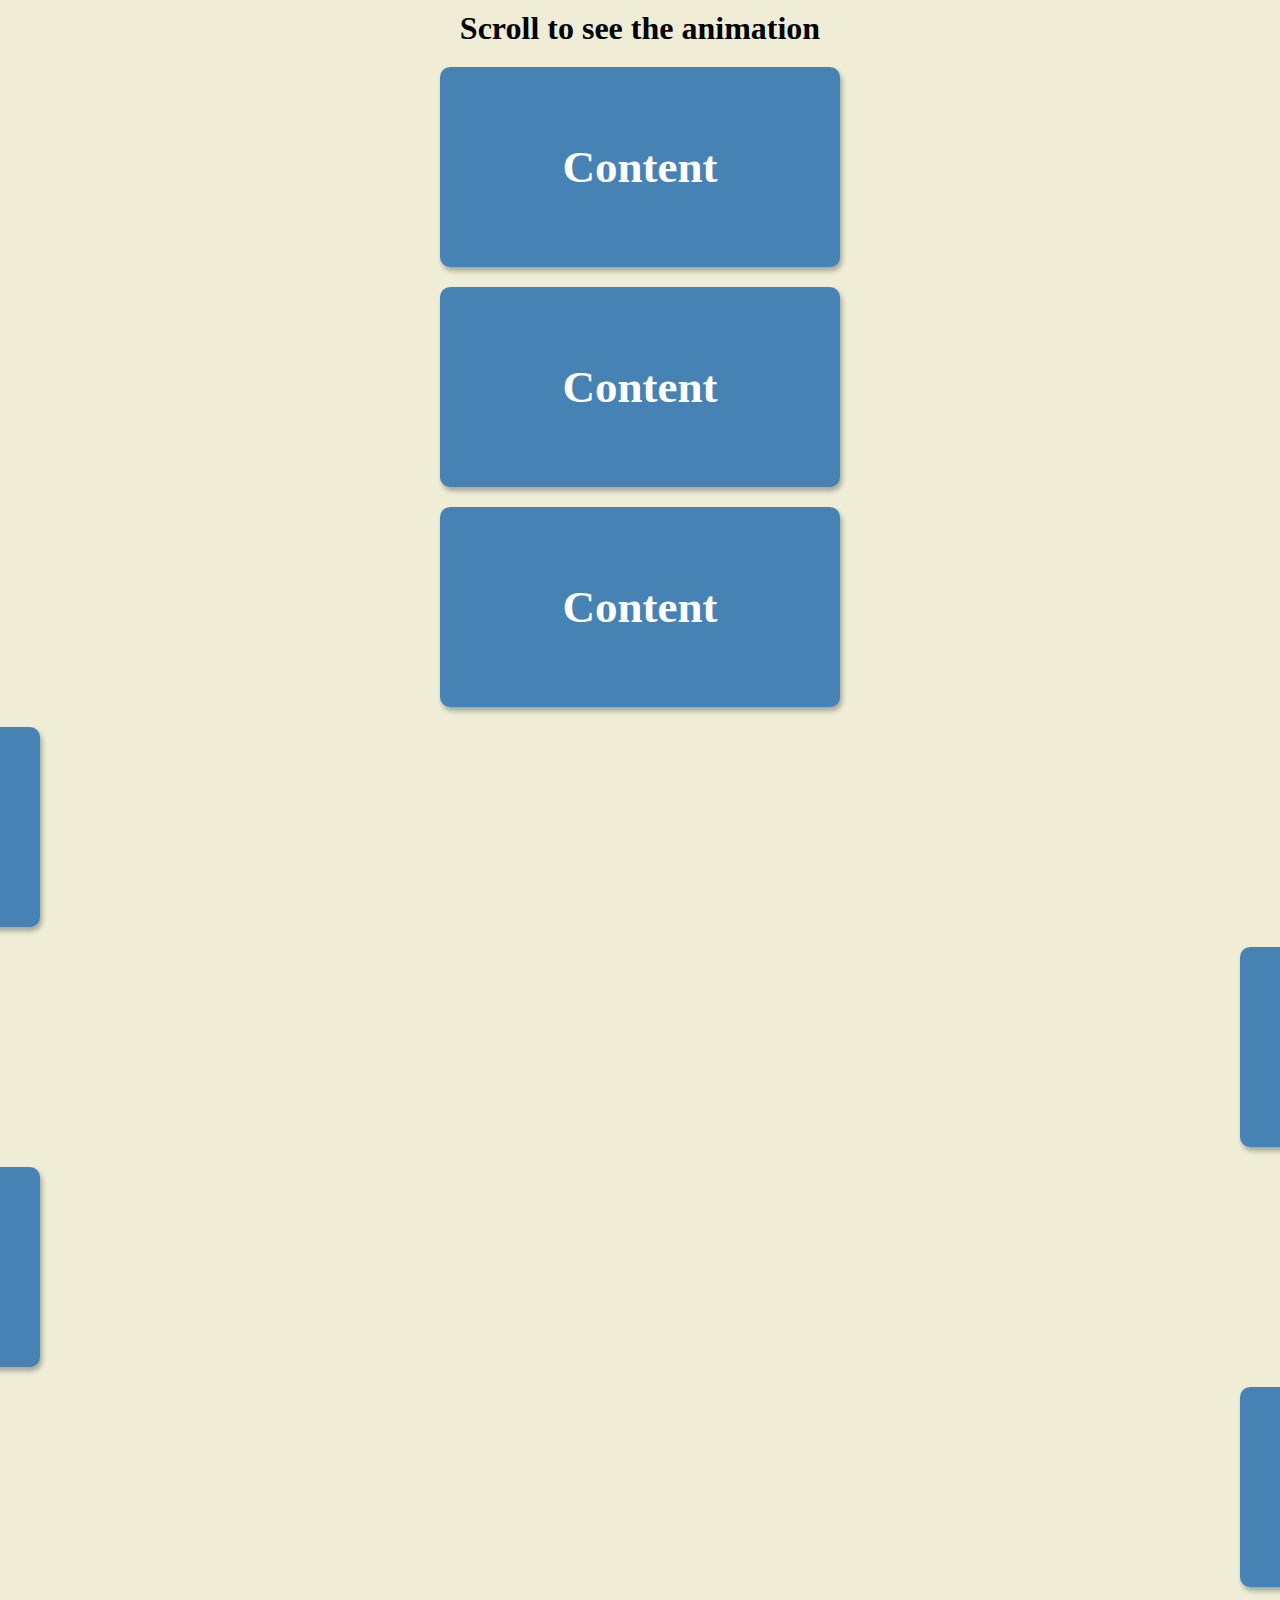
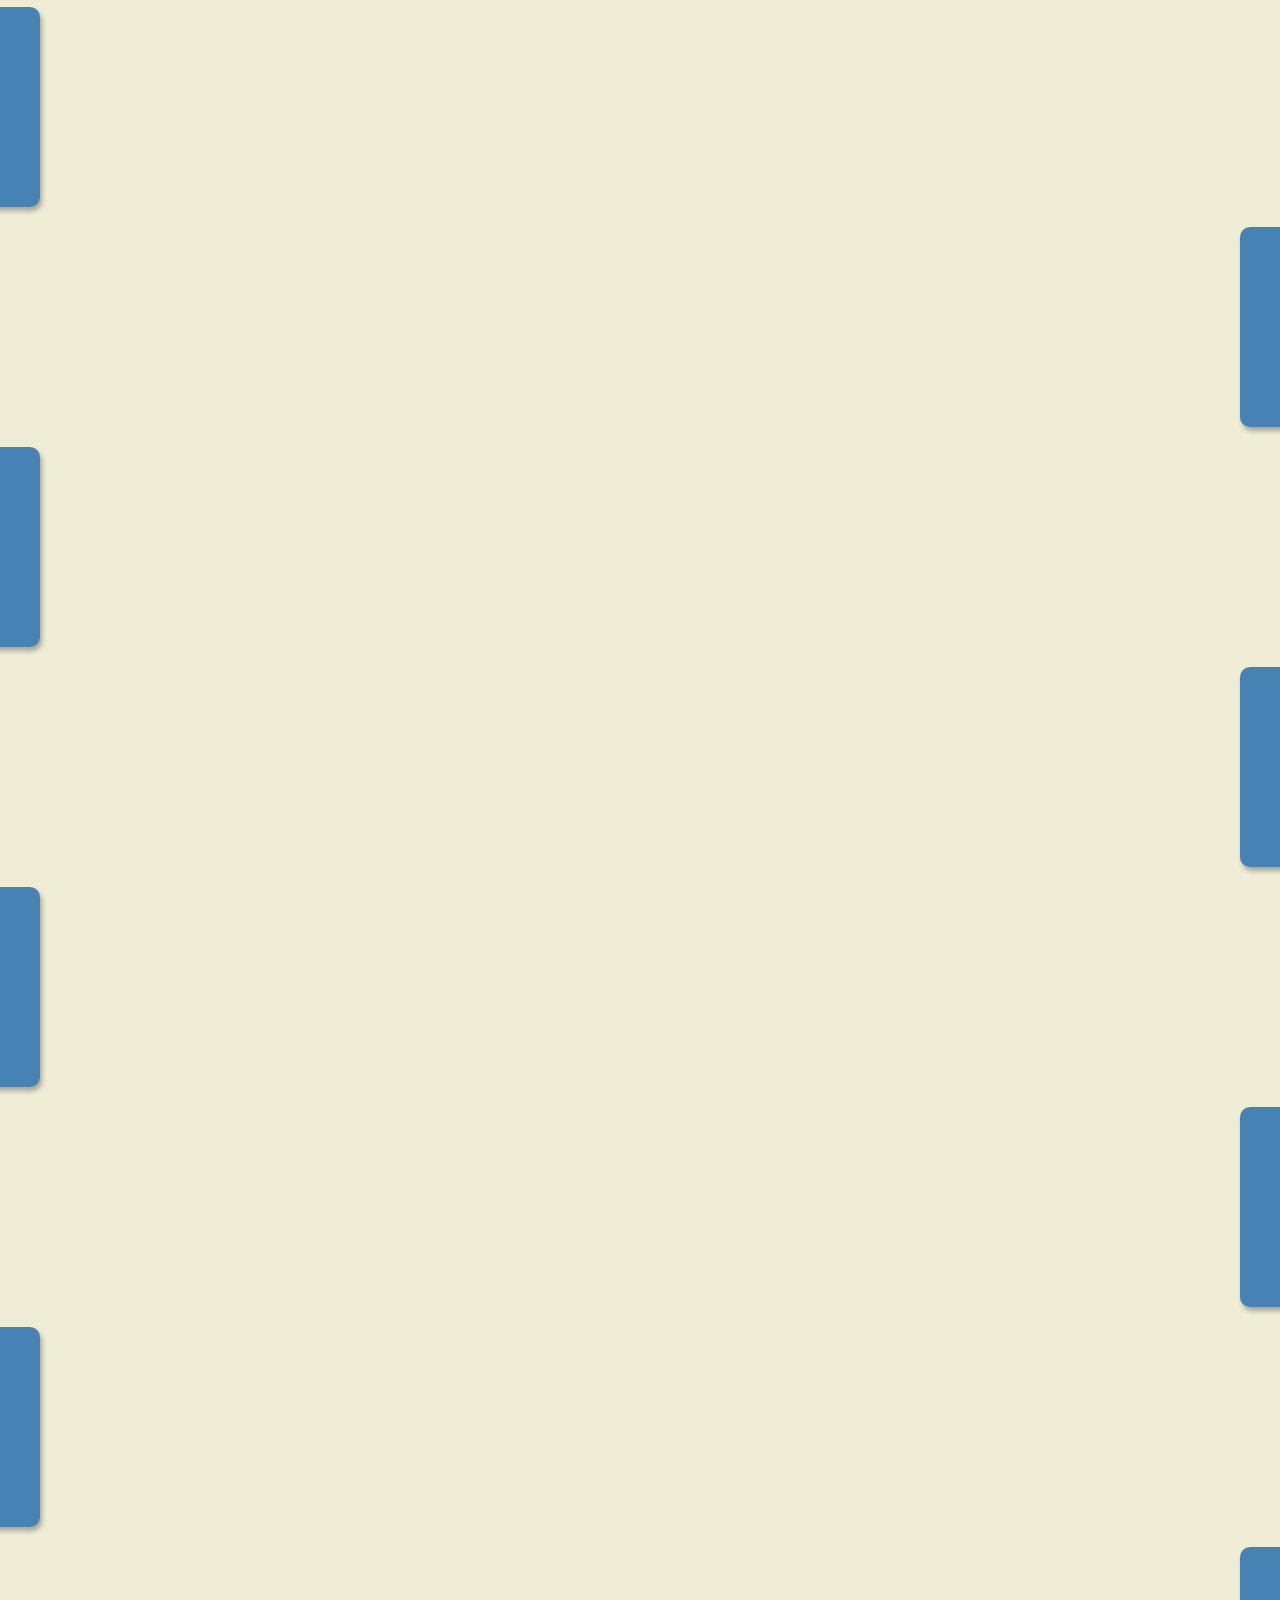
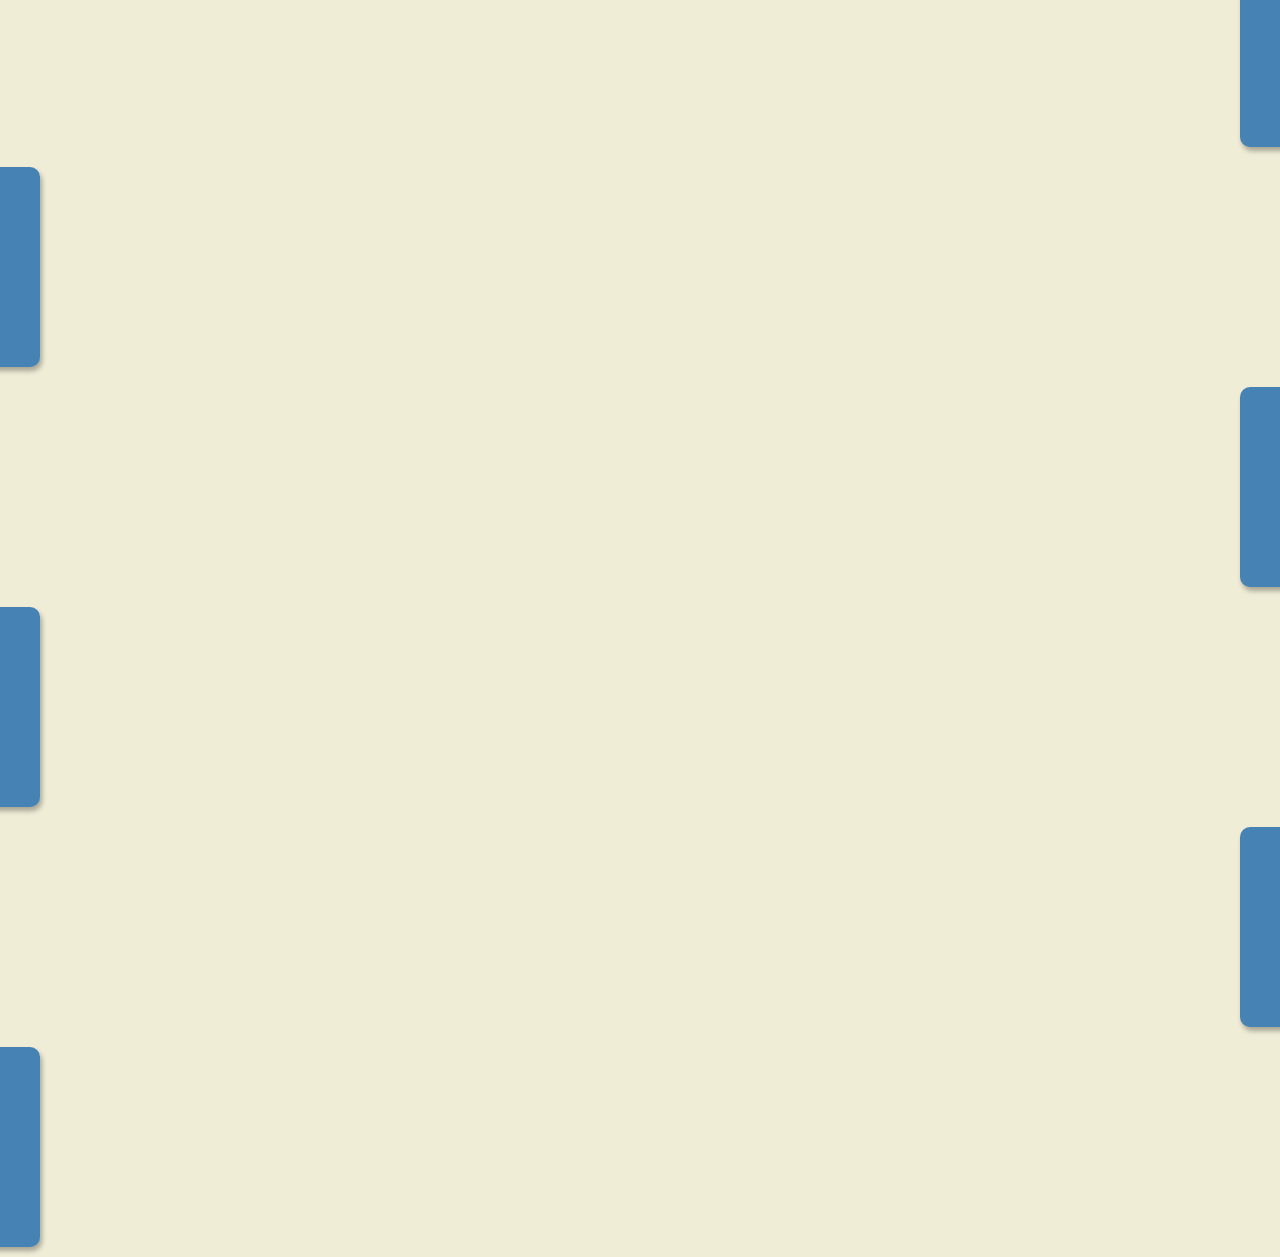
<file: index.html>
<!DOCTYPE html>
<html lang="en">
<head>
    <meta charset="UTF-8">
    <meta name="viewport" content="width=device-width, initial-scale=1.0">
    <link rel="stylesheet" href="style.css">
    <title>Scroll Animation</title>
</head>
<body>
<h1>Scroll to see the animation</h1>
<div class="box"><h2>Content</h2></div>
<div class="box"><h2>Content</h2></div>
<div class="box"><h2>Content</h2></div>
<div class="box"><h2>Content</h2></div>
<div class="box"><h2>Content</h2></div>
<div class="box"><h2>Content</h2></div>
<div class="box"><h2>Content</h2></div>
<div class="box"><h2>Content</h2></div>
<div class="box"><h2>Content</h2></div>
<div class="box"><h2>Content</h2></div>
<div class="box"><h2>Content</h2></div>
<div class="box"><h2>Content</h2></div>
<div class="box"><h2>Content</h2></div>
<div class="box"><h2>Content</h2></div>
<div class="box"><h2>Content</h2></div>
<div class="box"><h2>Content</h2></div>
<div class="box"><h2>Content</h2></div>
<div class="box"><h2>Content</h2></div>
<div class="box"><h2>Content</h2></div>
<div class="box"><h2>Content</h2></div>
<script src="script.js"></script>
</body>
</html>
</file>
<file: style.css>
* {
    box-sizing: border-box;
}

body {
    background-color: #efedd6;
    font-family: Georgia, 'Times New Roman', Times, serif;
    display: flex;
    flex-direction: column;
    align-items: center;
    justify-content: center;
    margin: 0;
    overflow-x: hidden;
}

h1 {
    margin: 10px;
}

.box {
    background-color: steelblue;
    color: #fff;
    display: flex;
    align-items: center;
    justify-content: center;
    width: 400px;
    height: 200px;
    margin: 10px;
    border-radius: 10px;
    box-shadow: 2px 4px 5px rgba(0, 0, 0, 0.3);
    transform: translateX(200%);
    transition: transform 0.4s ease;
}

.box:nth-of-type(even) {
    transform: translateX(-200%);
}

.box.show {
    transform: translateX(0);
}

.box h2 {
    font-size: 45px;
}
</file>
